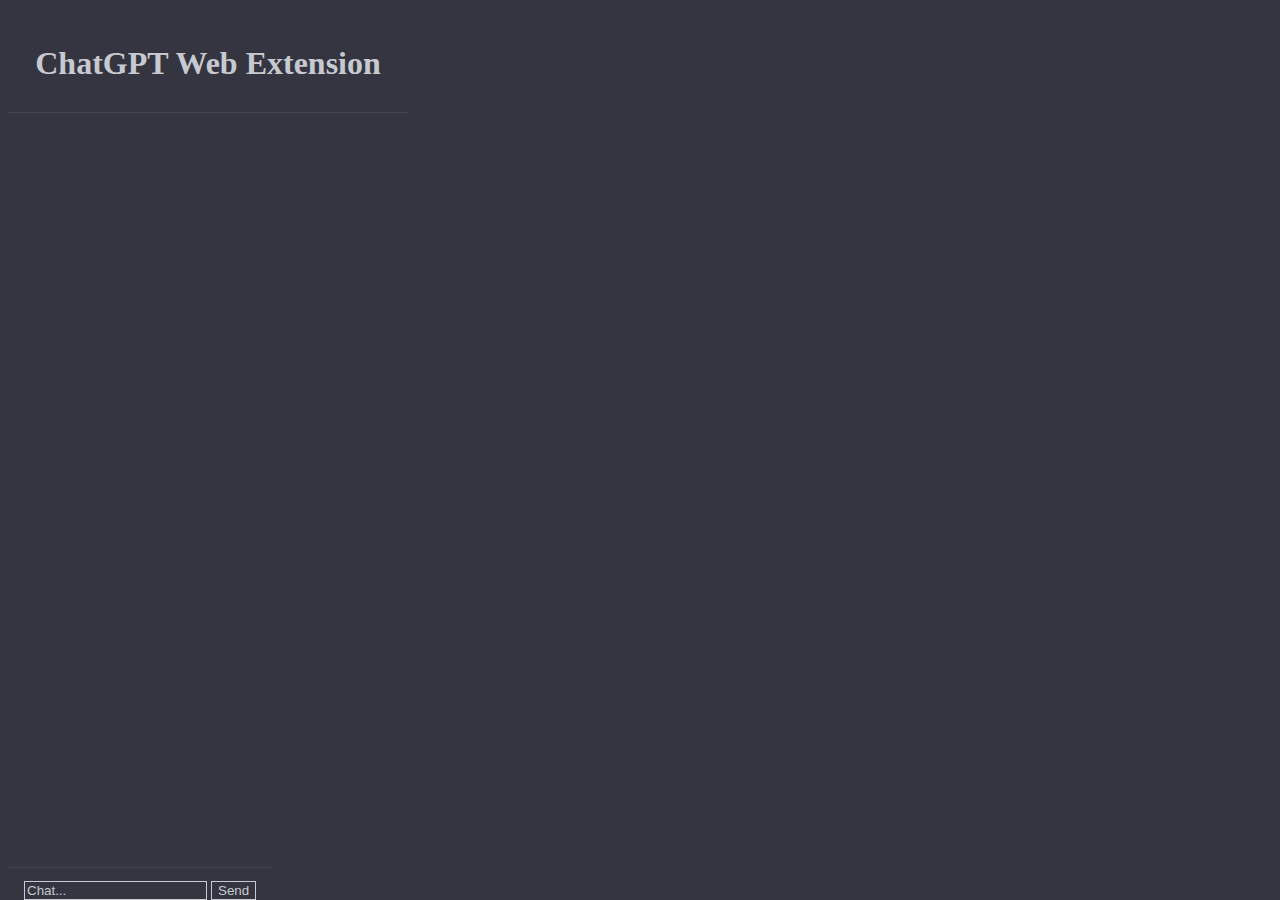
<file: index.html>
<html>
    <head>
        <script type="module" src="scripts.js"></script>
        <link rel="stylesheet" href="styles.css">
        <link href="https://cdn.jsdelivr.net/npm/bootstrap@5.3.0-alpha1/dist/css/bootstrap.min.css" rel="stylesheet" integrity="sha384-GLhlTQ8iRABdZLl6O3oVMWSktQOp6b7In1Zl3/Jr59b6EGGoI1aFkw7cmDA6j6gD" crossorigin="anonymous">
    </head>
    <body class="body">
        <div class="header">
            <h1>ChatGPT Web Extension</h1>
        </div>
        <div class="responses" id="responses"></div>

        <div class="input-group mb-3 main-inp-group">
            <input placeholder="Chat..." type="text" id="main-inp" class="form-control main-inp" aria-label="Request" aria-describedby="main-inp-btn">
            <button class="btn btn-outline-secondary main-inp-btn" type="button" id="main-inp-btn">Send</button>
        </div>
    </body>
</html>
</file>
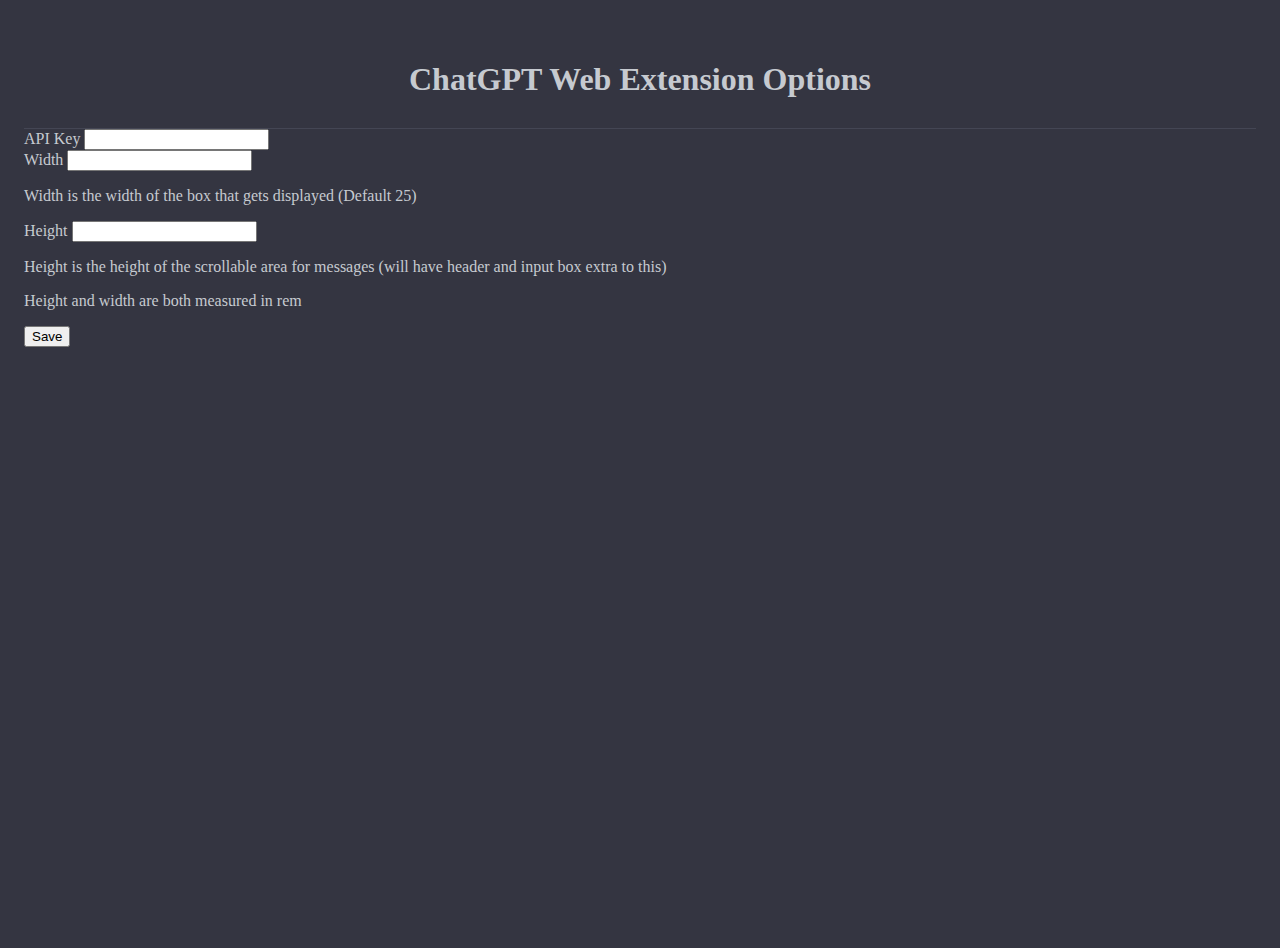
<file: options.html>
<html>
    <head>
        <link rel="stylesheet" href="styles.css">
        <link href="https://cdn.jsdelivr.net/npm/bootstrap@5.3.0-alpha1/dist/css/bootstrap.min.css" rel="stylesheet" integrity="sha384-GLhlTQ8iRABdZLl6O3oVMWSktQOp6b7In1Zl3/Jr59b6EGGoI1aFkw7cmDA6j6gD" crossorigin="anonymous">
    </head>
    <body class="optionsBody">
        <div class="header">
            <h1 class="gptOptionsHeader">ChatGPT Web Extension Options</h1>
        </div>
        <form>
            <div class="input-group mb-3">
                <span class="input-group-text">API Key</span>
                <input type="text" id="apiKey" class="apiKey form-control" name="apiKey" />
            </div>
            <div class="input-group mb-3">
                <span class="input-group-text">Width</span>
                <input type="text" id="width" class="apiKey form-control" name="width" />
            </div>
            <p>Width is the width of the box that gets displayed (Default 25)</p>
            <div class="input-group mb-3">
                <span class="input-group-text">Height</span>
                <input type="text" id="height" class="apiKey form-control" name="height" />
            </div>
            <p>Height is the height of the scrollable area for messages (will have header and input box extra to this)</p>
            <p>Height and width are both measured in rem</p>
            <button type="submit" class="btn btn-primary">Save</button>
            <br>
            <div id="optionsSavedWrapper">
                <p id="optionsSaved">Saved</p>
            </div>
        </form>
        
        <script src="options.js"></script>
    </body>
</html>
</file>
<file: styles.css>
.body {
    background-color: #343541;
    color: #c6cad0;
    width: 25rem;
}

.header, .main-inp-group {
    padding-left: 1rem;
    padding-right: 1rem;
}

.header {
    padding-top: 1rem;
    border-bottom: 1px solid #444654;
    padding-bottom: 0.5rem;
}

.header h1 {
    text-align: center;
}

.responses {
    height: 25rem;
    min-height: 10rem;
    overflow: auto;
    display: flex;
    flex-direction: column;
    justify-content: left;
    padding-bottom: 0.5rem;
}

.response {
    padding: 1rem;
    margin: 0.6rem 0.6rem 0 0.6rem;
    max-width: 21rem;
    width: 21rem;
    border-radius: 0.5rem;
}

.user {
    background-color: #343541;
    border: 1px solid #444654;
}

.assistant {
    background-color: #444654;
    margin-left: auto;
}

.error {
    background-color: #e58a92;
    margin-left: auto;
    margin-right: auto;
    color: #202123;
    text-align: center;
    font-weight: bold;
}


.main-inp-group {
    border-top: 1px solid #444654;
    padding-top: 0.8rem;
    position: absolute;
    bottom: 0;
}

.main-inp {
    background-color: #343541 !important;
    border: 1px solid #c6cad0;
    color: #c6cad0;
}

#main-inp {
    color: #c6cad0;
}

#main-inp::placeholder {
    color: #c6cad0;
}

.main-inp-btn {
    background-color: #343541 !important;
    border: 1px solid #c6cad0;
    color: #c6cad0;
}

::placeholder {
    opacity: 1;
    color: #c6cad0;
}


.optionsBody {
    padding: 1rem;
    height: 100%;
    background-color: #343541;
    color: #c6cad0;
}

.gptOptionsHeader {
    text-align: center;
}

#optionsSaved {
    color: white;
    margin-top: 0.8rem;
}

#optionsSavedWrapper {
    display: none;
    border-radius: 0.5rem;
    background-color: green;
    padding: 0.1rem 0.8rem;
    margin-top: 0.3rem;
}
</file>
